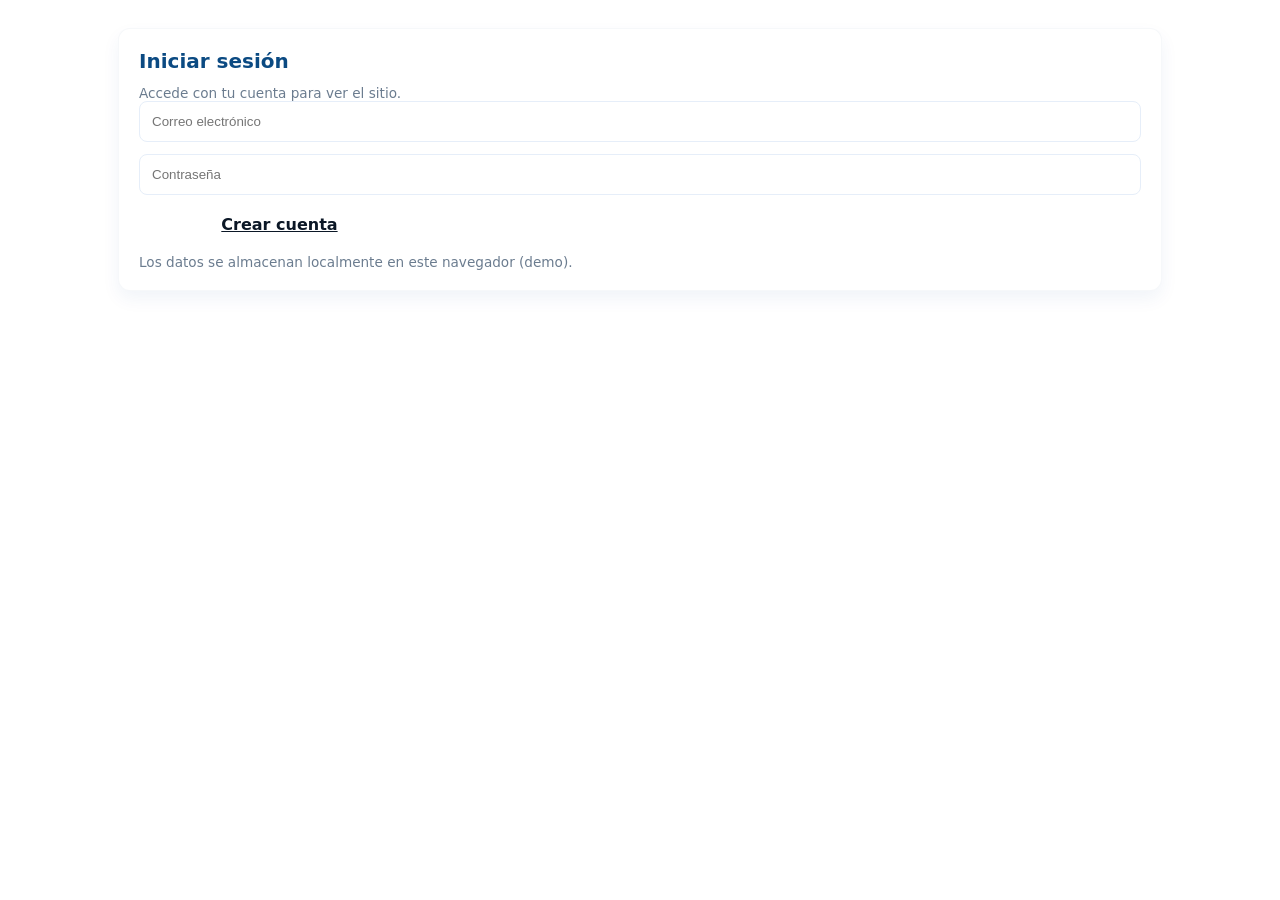
<file: futbol/login.html>
<!doctype html>
<html lang="es">
<head>
    <meta charset="utf-8" />
    <meta name="viewport" content="width=device-width,initial-scale=1" />
    <title>Iniciar sesión — Club Deportivo</title>
    <link rel="stylesheet" href="styles.css">
    <script src="auth.js"></script>
</head>
<body>
    <div class="container">
        <div class="card">
            <h2>Iniciar sesión</h2>
            <p class="small muted">Accede con tu cuenta para ver el sitio.</p>
            <form id="loginForm">
                <input id="email" type="email" placeholder="Correo electrónico" required>
                <input id="password" type="password" placeholder="Contraseña" required>
                <div class="actions">
                    <button class="btn-primary" type="submit">Entrar</button>
                    <a href="signup.html" style="margin-left:8px;color:var(--primary);font-weight:700">Crear cuenta</a>
                </div>
            </form>
            <p class="small muted" style="margin-top:12px">Los datos se almacenan localmente en este navegador (demo).</p>
        </div>
    </div>
    <script>
        document.getElementById('loginForm').addEventListener('submit', function(e){
            e.preventDefault();
            const email = document.getElementById('email').value.trim().toLowerCase();
            const pass = document.getElementById('password').value;
            const res = auth.login(email, pass);
            if(res.ok){
                window.location.href = 'index.html';
            } else {
                alert(res.msg || 'Error al iniciar sesión');
            }
        });
    </script>
</body>
</html>
</file>
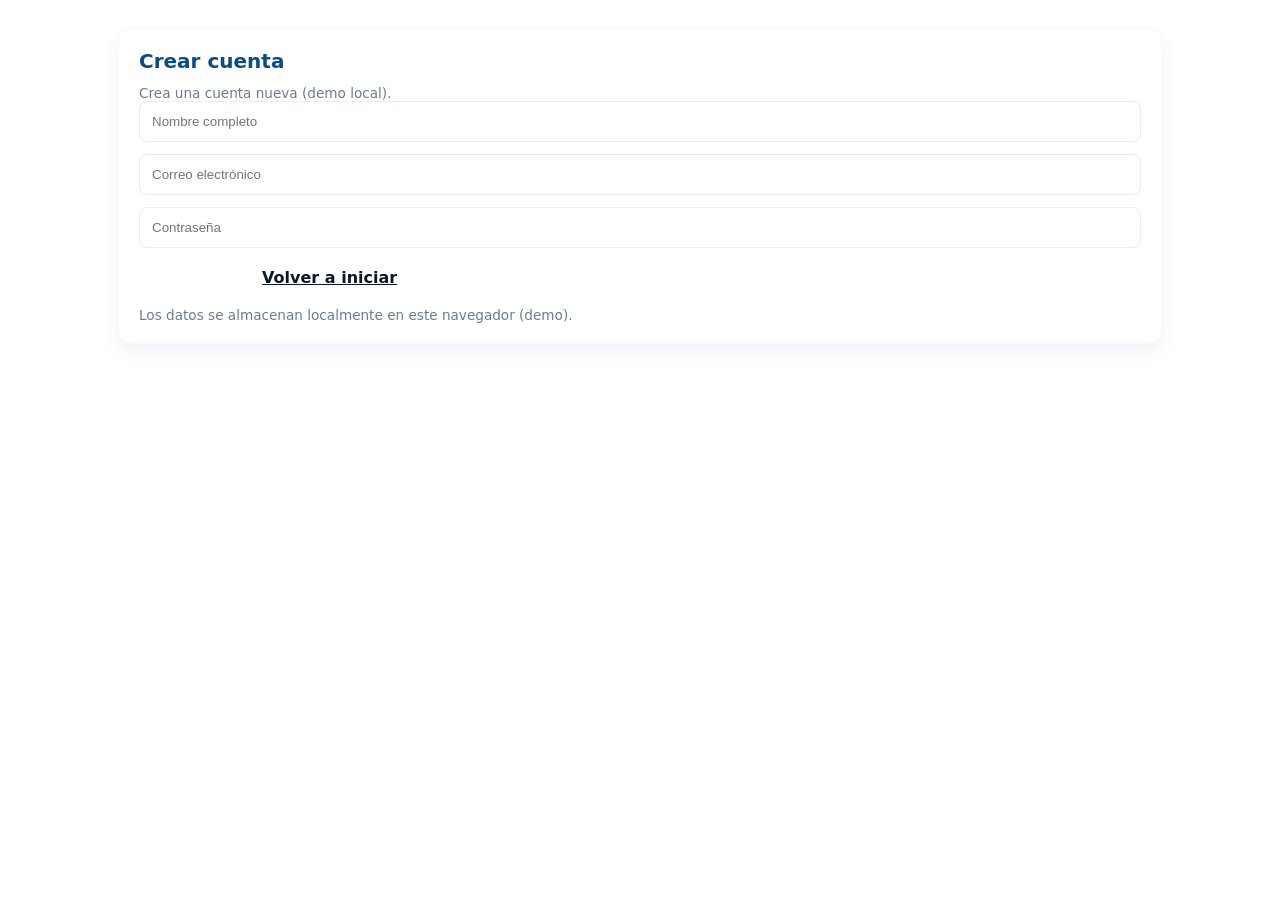
<file: futbol/signup.html>
<!doctype html>
<html lang="es">
<head>
    <meta charset="utf-8" />
    <meta name="viewport" content="width=device-width,initial-scale=1" />
    <title>Crear cuenta — Club Deportivo</title>
    <link rel="stylesheet" href="styles.css">
    <script src="auth.js"></script>
</head>
<body>
    <div class="container">
        <div class="card">
            <h2>Crear cuenta</h2>
            <p class="small muted">Crea una cuenta nueva (demo local).</p>
            <form id="signupForm">
                <input id="name" type="text" placeholder="Nombre completo" required>
                <input id="email" type="email" placeholder="Correo electrónico" required>
                <input id="password" type="password" placeholder="Contraseña" required>
                <div class="actions">
                    <button class="btn-primary" type="submit">Crear cuenta</button>
                    <a href="login.html" style="margin-left:8px;color:var(--primary);font-weight:700">Volver a iniciar</a>
                </div>
            </form>
            <p class="small muted" style="margin-top:12px">Los datos se almacenan localmente en este navegador (demo).</p>
        </div>
    </div>
    <script>
        document.getElementById('signupForm').addEventListener('submit', function(e){
            e.preventDefault();
            const name = document.getElementById('name').value.trim();
            const email = document.getElementById('email').value.trim().toLowerCase();
            const pass = document.getElementById('password').value;
            const res = auth.signup(name, email, pass);
            if(res.ok){
                window.location.href = 'index.html';
            } else {
                alert(res.msg || 'Error al crear cuenta');
            }
        });
    </script>
</body>
</html>
</file>
<file: futbol/styles.css>
/* Minimal styles for auth pages (demo) */
*{box-sizing:border-box}
body{margin:0;font-family:Inter,system-ui,Segoe UI,Roboto,Arial;background:var(--bg);color:#0b1726}
.container{max-width:1100px;margin:0 auto;padding:28px}
.card{background:var(--card);padding:28px;border-radius:12px;box-shadow:0 8px 22px rgba(11,61,145,0.06)}
.center{display:flex;align-items:center;justify-content:center}
form{display:flex;flex-direction:column;gap:12px}
input[type="text"],input[type="email"],input[type="password"]{padding:12px;border-radius:8px;border:1px solid #e6eef9}
.btn-primary{background:var(--primary);color:#fff;padding:10px 14px;border-radius:8px;border:none;cursor:pointer}
.muted{color:#6b7280;font-size:14px}
.small{font-size:13px;color:#6b7280}
.actions{display:flex;gap:10px;align-items:center}

/* Calendario + Contacto estilos */
.info-section {
	display: grid;
	grid-template-columns: repeat(auto-fit,minmax(300px,1fr));
	gap: 20px;
	margin-top: 20px;
	padding: 18px 0 0 0;
}

.card {
	background: #fff;
	border-radius: 12px;
	padding: 20px;
	box-shadow: 0 8px 18px rgba(11,61,145,0.06);
	border: 1px solid rgba(30,80,120,0.04);
}

.card h2 { color: #0b4a82; margin:0 0 12px 0; font-size:1.25rem }

.calendar-card .matches { list-style:none; margin:0; padding:0 }
.match { display:flex; gap:12px; padding:10px 0; border-top:1px dashed rgba(10,40,70,0.04); align-items:center }
.match:first-of-type { border-top:none }
.date { display:inline-block; min-width:64px; text-align:center; background:linear-gradient(180deg,#0b74d1,#084f99); color:#fff; padding:8px 10px; border-radius:8px; font-weight:700; font-size:.95rem }
.match-info .teams { font-weight:600; color:#123a5a }
.match-info .venue { font-size:.85rem; color:#6b7c8f }
.more-link { display:inline-block; margin-top:12px; color:#0b4a82; text-decoration:none; font-weight:600 }

.contact-card .lead { margin:0 0 12px 0; color:#30495f }
.contact-row { display:flex; gap:12px; flex-wrap:wrap; margin-bottom:10px }
.contact-qr { display:flex; flex-direction:column; align-items:center; gap:8px; margin-top:8px }
.contact-qr img { width:84px; height:84px; object-fit:cover; border-radius:10px; border:1px solid rgba(11,61,145,0.06); box-shadow:0 8px 20px rgba(11,61,145,0.06) }
.contact-qr .ig-link { color:#0b4a82; font-weight:700; text-decoration:none }
.btn { display:inline-block; padding:10px 14px; border-radius:8px; text-decoration:none; font-weight:600; color:#fff; transition: transform .12s ease, box-shadow .12s ease }
.btn:hover { transform: translateY(-3px); box-shadow: 0 8px 20px rgba(10,40,80,0.08) }
.btn-email { background: linear-gradient(90deg,#2b9ef0,#176bb3) }
.btn-whatsapp { background: linear-gradient(90deg,#25d366,#128C7E) }
.small { color:#6b7c8f; font-size:.85rem; margin:10px 0 0 0 }

@media (max-width:520px){ .date { min-width:56px; padding:6px 8px } .card { padding:16px } }

@media (max-width:520px){
	.contact-row{justify-content:flex-start}
	.contact-qr{margin-left:0}
}

/* Modal / Register form improvements */
.modal-overlay{position:fixed;inset:0;display:flex;align-items:center;justify-content:center;background:rgba(0,0,0,0.6);visibility:hidden;opacity:0;transition:opacity .18s;z-index:60}
.modal-overlay.open{visibility:visible;opacity:1}
.auth-card{width:420px;max-width:96%;border-radius:12px;overflow:hidden}
.auth-inner{background:#ffffff;padding:18px;color:#0b1726;border-radius:10px;box-shadow:0 18px 40px rgba(11,61,145,0.12);max-height:80vh;overflow:auto}
.auth-title{color:var(--primary);font-size:18px;margin:0}
.mb-4{margin-bottom:12px}
.input-field{width:100%;padding:12px 14px;border-radius:10px;border:1px solid #e6eef9;background:#fbfdff;box-shadow:inset 0 1px 0 rgba(255,255,255,0.6);font-size:14px}
.input-field:focus{outline:none;border-color:#9bd3ff;box-shadow:0 6px 18px rgba(11,61,145,0.06)}
.auth-inner .btn{display:inline-block;width:100%;padding:12px 14px;border-radius:10px;background:linear-gradient(90deg,#7d2ae8,#5a1fd6);color:#fff;border:none;font-weight:700}
.auth-inner .btn:hover{filter:brightness(.98);transform:none}
.auth-inner label{display:block}
.auth-inner .radio-row{display:flex;gap:16px;align-items:center;margin-top:8px}

/* remove number input spinner for cleaner look */
input[type=number]::-webkit-outer-spin-button, input[type=number]::-webkit-inner-spin-button { -webkit-appearance: none; margin: 0 }

@media (max-width:520px){
	.auth-card{width:100%;height:100%;border-radius:0}
	.auth-inner{border-radius:0;padding:16px}
}

.input-field[type="textarea"], textarea.input-field{min-height:110px}
.feedback-note{font-size:13px;color:#6b7c8f;margin-top:8px}

/* Welcome overlay */
.welcome-overlay{position:fixed;inset:0;display:flex;align-items:center;justify-content:center;background:linear-gradient(180deg,rgba(3,37,76,0.65),rgba(3,37,76,0.45));visibility:hidden;opacity:0;transition:opacity .18s;z-index:80}
.welcome-overlay.open{visibility:visible;opacity:1}
.welcome-card{background:linear-gradient(135deg,#ffffff,#f5f9ff);color:#06223a;padding:26px 28px;border-radius:14px;box-shadow:0 18px 40px rgba(3,37,76,0.24);text-align:center;max-width:420px;width:92%}
.welcome-card h2{margin:0 0 8px 0;color:#08386a;font-size:20px}
.welcome-card p{margin:6px 0;color:#15455f}
.welcome-card strong{color:#0b4a82}
.welcome-card.appear{animation:popIn .36s cubic-bezier(.2,.9,.2,1)}
@keyframes popIn{0%{transform:translateY(8px) scale(.98);opacity:0}100%{transform:none;opacity:1}}

/* Full calendar modal styles */
.full-calendar-list{list-style:none;margin:0;padding:0;display:flex;flex-direction:column;gap:12px}
.full-calendar-list li{display:flex;align-items:center;gap:12px;padding:12px;border-radius:10px;border:1px solid rgba(11,61,145,0.04);background:#fff}
.full-calendar-list li .date{min-width:72px;background:linear-gradient(180deg,#0b74d1,#084f99);color:#fff;padding:8px 10px;border-radius:8px;font-weight:700}
.full-calendar-list li strong{color:#0b3d91;margin-right:6px}

.cal-controls select, .cal-controls input{padding:8px;border-radius:8px;border:1px solid #e6eef9;background:#fbfdff}
.full-calendar-list li{cursor:pointer}
.event-mini{position:fixed;right:18px;bottom:18px;background:#fff;padding:14px;border-radius:12px;box-shadow:0 18px 40px rgba(11,61,145,0.12);z-index:100}
.event-actions{display:flex;gap:8px;margin-top:8px}
.event-actions .btn{padding:8px 10px;border-radius:8px}

@media (max-width:520px){
	.full-calendar-list li{flex-direction:column;align-items:flex-start}
	.full-calendar-list li .date{min-width:56px}
}
</file>
